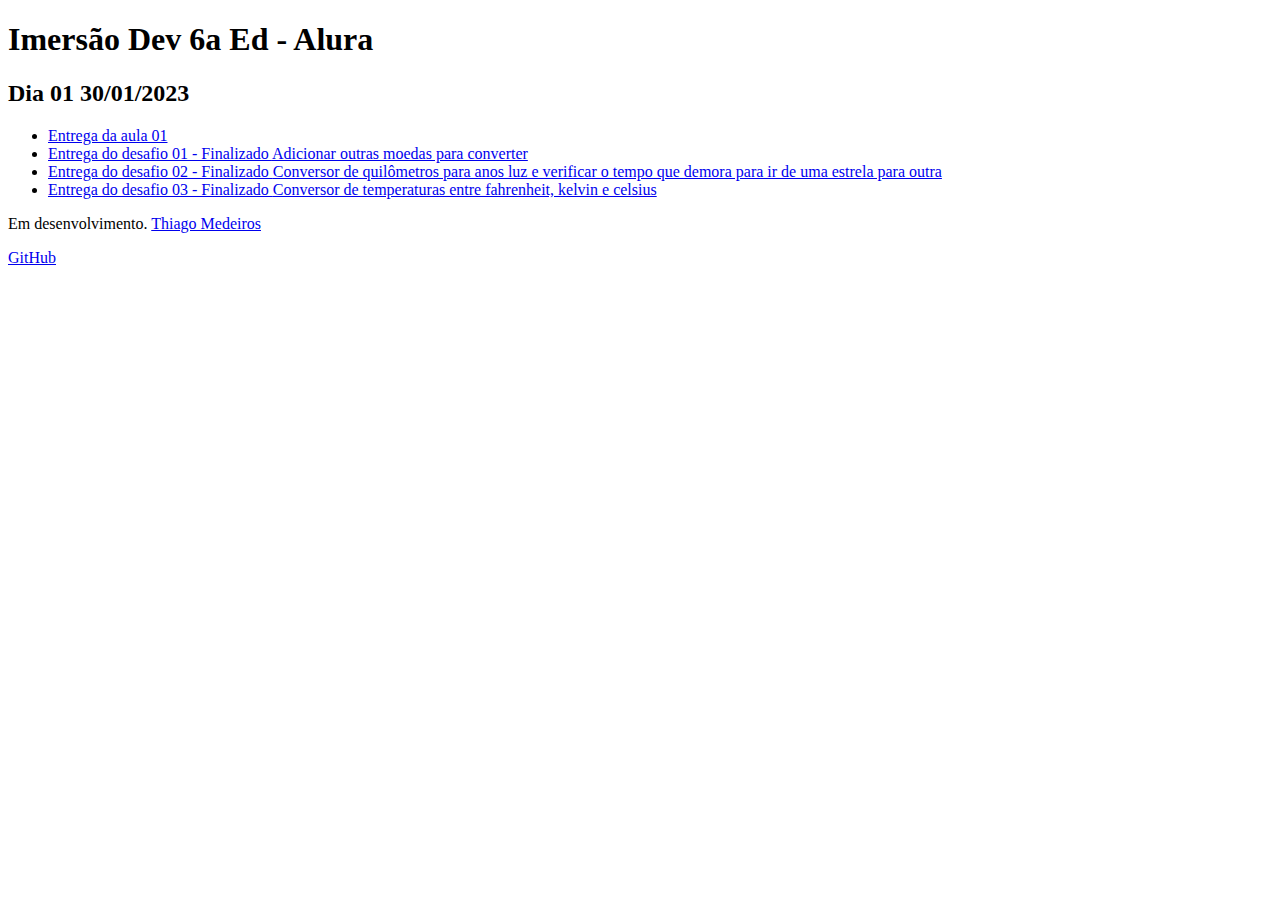
<file: index.html>
<!DOCTYPE html>
<html lang="en">
<head>
    <meta charset="UTF-8">
    <meta http-equiv="X-UA-Compatible" content="IE=edge">
    <meta name="viewport" content="width=device-width, initial-scale=1.0">
    <title>Imersão Dev 6a Ed - Alura</title>
</head>
<body>
    <h1>Imersão Dev 6a Ed - Alura</h1>
    <main>
        <section>
            <h2>Dia 01 <span>30/01/2023</span></h2>
            <ul>
                <li>
                    <a href="dia1/codigo_aula/index.html" target="_blank" rel="noopener noreferrer">Entrega da aula 01</a>
                </li>
                <li>
                    <a href="dia1/desafio1/index.html" target="_blank" rel="noopener noreferrer">Entrega do desafio 01 - Finalizado <span>Adicionar outras moedas para converter</span></a>
                </li>
                <li>
                    <a href="dia1/desafio2/index.html" target="_blank" rel="noopener noreferrer">Entrega do desafio 02 - Finalizado <span>Conversor de quilômetros para anos luz e verificar o tempo que demora para ir de uma estrela para outra</span></a>
                </li>
                <li>
                    <a href="dia1/desafio3/index.html" target="_blank" rel="noopener noreferrer">Entrega do desafio 03 - Finalizado <span>Conversor de temperaturas entre fahrenheit, kelvin e celsius</span></a>
                </li>
            </ul>
        </section>
    </main>
    <p>Em desenvolvimento. <a href="https://www.linkedin.com/in/thiagoasmedeiros/" target="_blank" rel="noopener noreferrer">
        Thiago Medeiros</a> </p>
        <p><a href="https://github.com/masthiago/aluta-imersao-dev-6/" target="_blank" rel="noopener noreferrer">GitHub</a></p>
</body>
</html>
</file>
